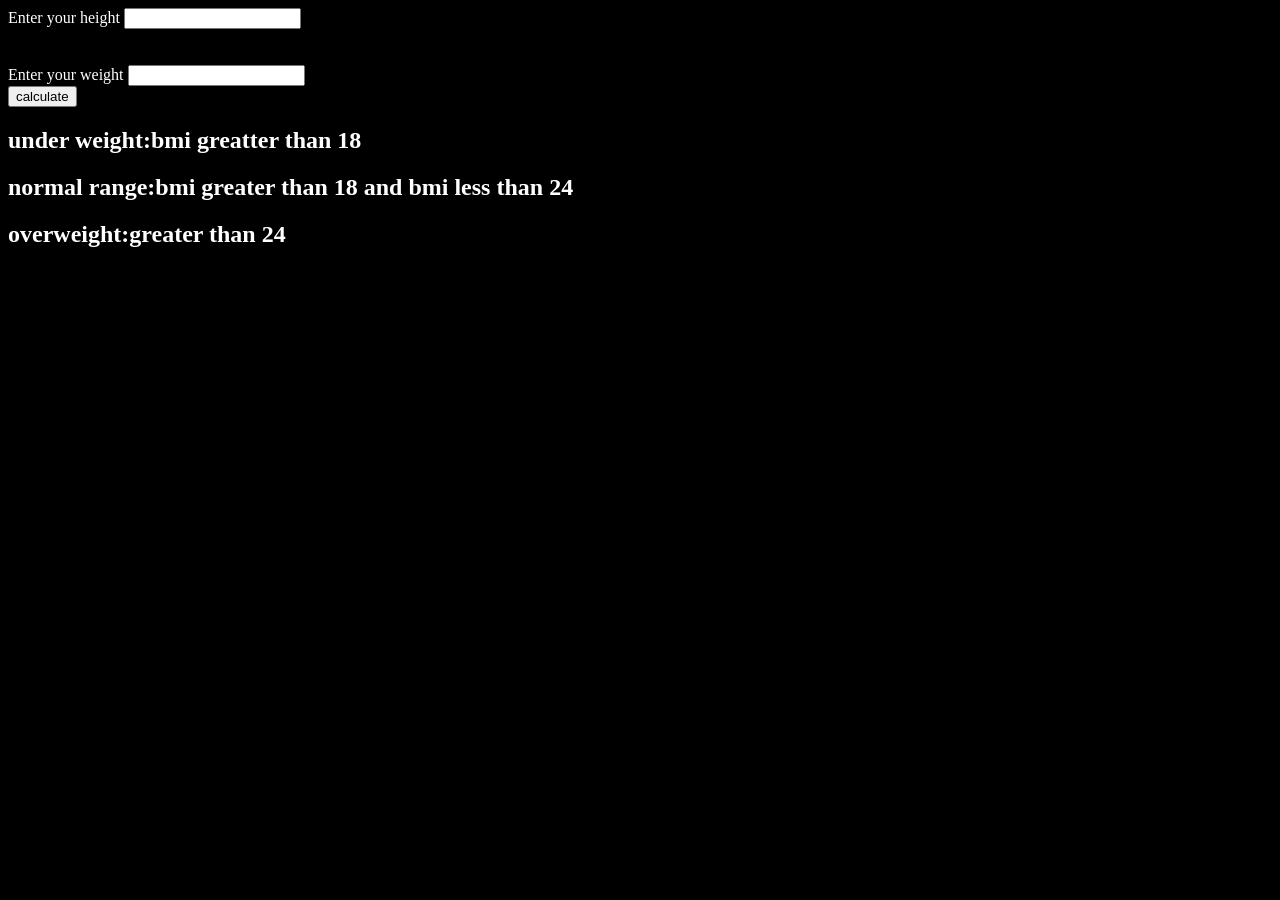
<file: 08_projects/index.html>
<!DOCTYPE html>
<html lang="en">
<head>
    <meta charset="UTF-8">
    <meta name="viewport" content="width=device-width, initial-scale=1.0">
    <title>bmi calculator</title>
</head>
<body style="background-color:black;color:white">
    <form>
        <label for="height">Enter your height</label>
        <input type="number" id ='height'>
        <br>
        <br>
        <br>
         <label for="weight">Enter your weight</label>
        <input type="number" id ='weight'>
        <div id="result"></div>
        <div id="information"></div>
        <button>calculate</button>
        <h2 id="lean">under weight:bmi greatter than 18</h2>
        <h2 id="medium">normal range:bmi greater than 18 and bmi less than 24</h2>
        <h2 id="fat">overweight:greater than 24</h2>
    </form>
    <script src="chaiorcode.js"></script>
</body>
</html>
</file>
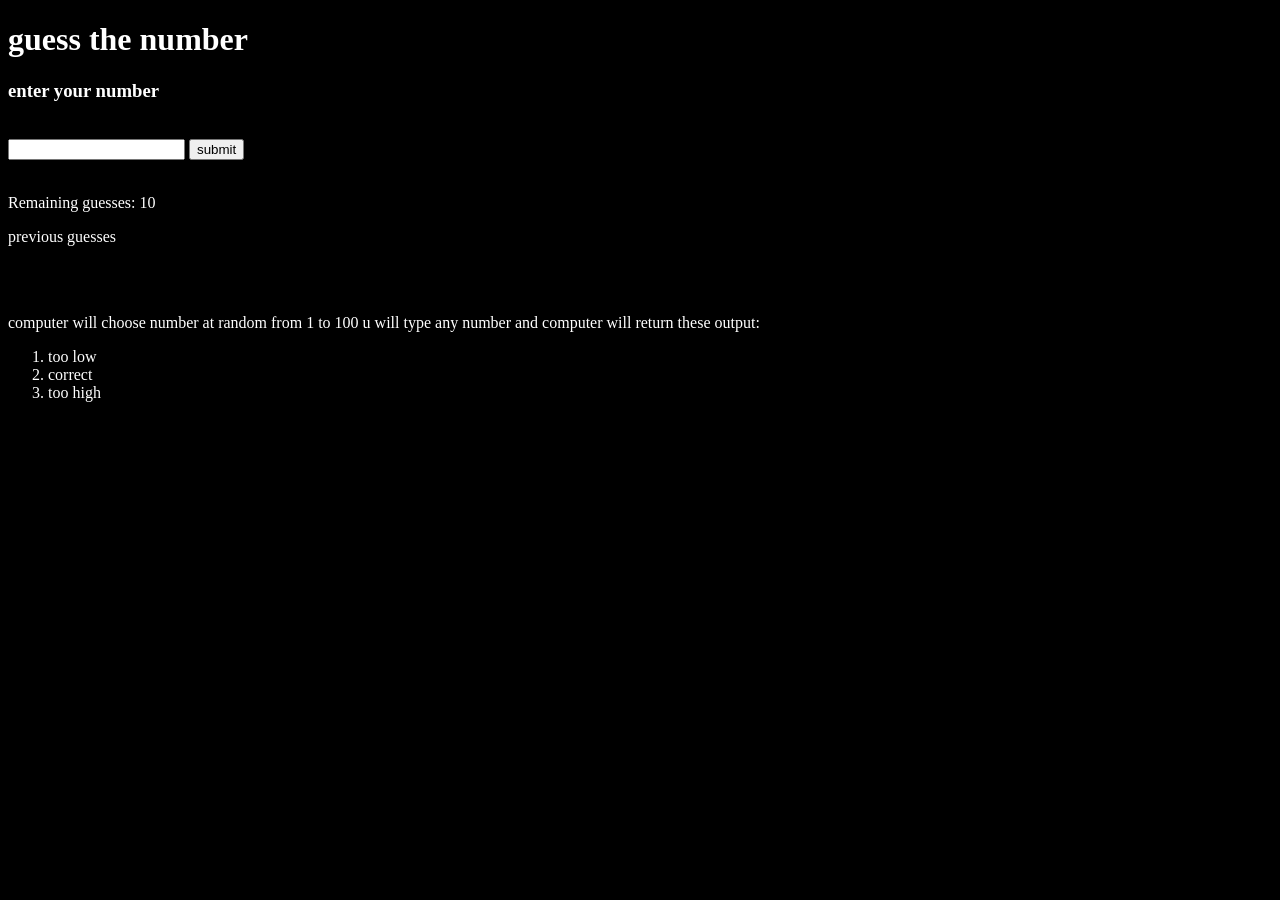
<file: 10_projects/index.html>
<!DOCTYPE html>
<html lang="en">
<head>
    <meta charset="UTF-8">
    <meta name="viewport" content="width=device-width, initial-scale=1.0">
    <title>Guess the Number</title>
</head>
<body style="background-color:black; color:white">
    <form>
        <h1>guess the number</h1>
        <label for="number"><h3>enter your number</h3></label>
        <br>
        <input type="text" id="number">
        <button>submit</button>
        <br>
        <br>
        <div id="result"></div>
        <p>Remaining guesses: <span id="remainingguesses">10</span></p>
        <p>previous guesses <span id="guesses"></span></p>
        <br>
        <br>

        <p>computer will choose number at random from 1 to 100 u will type any number and computer will return these output:<br>
        <ol><li id="low">too low</li>
        <li id="correct">correct</li>
    <li id="high">too high</li></ol></br></p>
    
    </form>
    <script src="chaiorcode.js"></script>
</body>
</html>
</file>
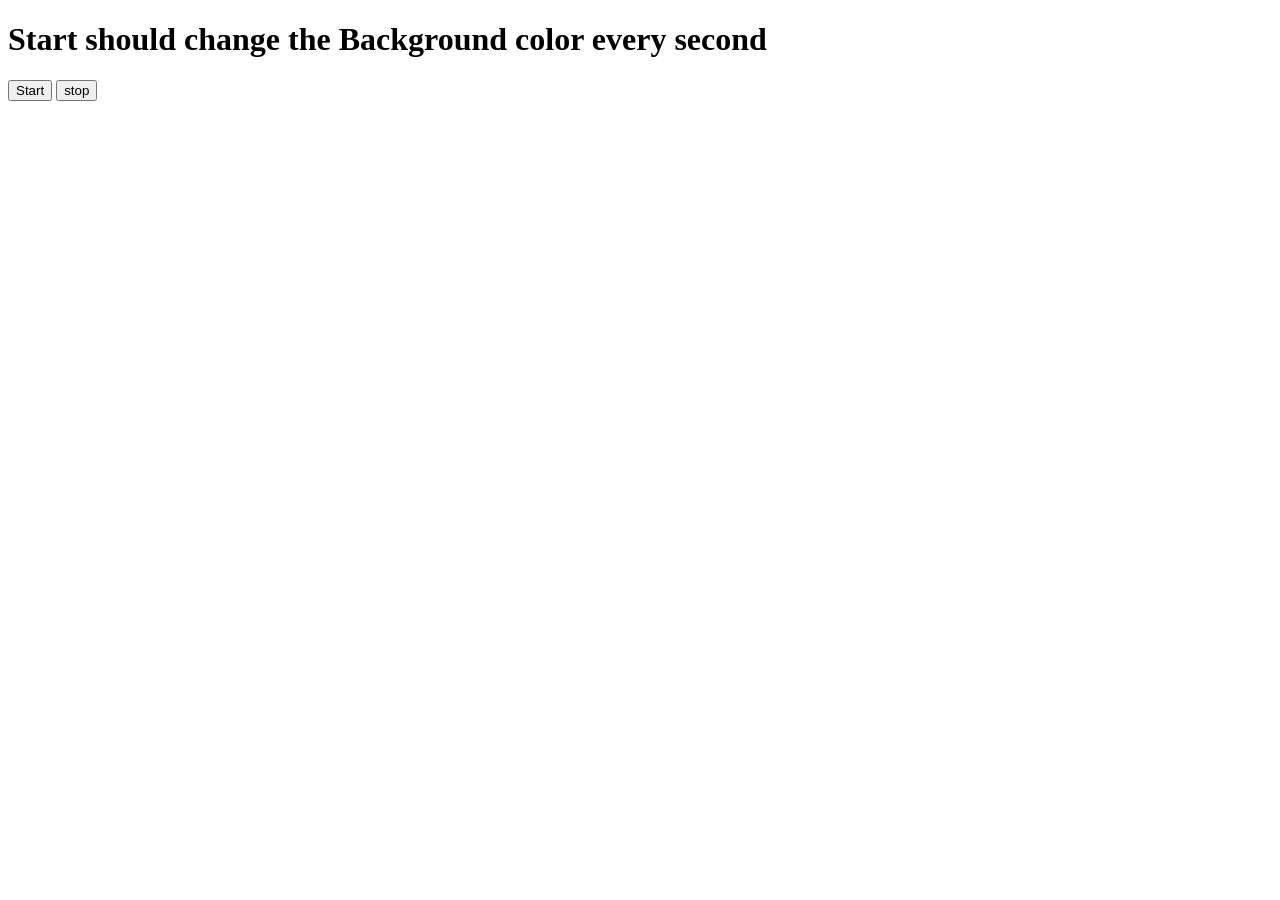
<file: async_project/index.html>
<!DOCTYPE html>
<html lang="en">
<head>
    <meta charset="UTF-8">
    <meta name="viewport" content="width=device-width, initial-scale=1.0">
    <title>unlimited project</title>
</head>
<body id="body">
   <h1>Start should change the Background color every second</h1> 
   <button id="start">Start</button>
   <button id="stop">stop</button>
   <script src="chaiorcode.js"></script>
</body>
</html>
</file>
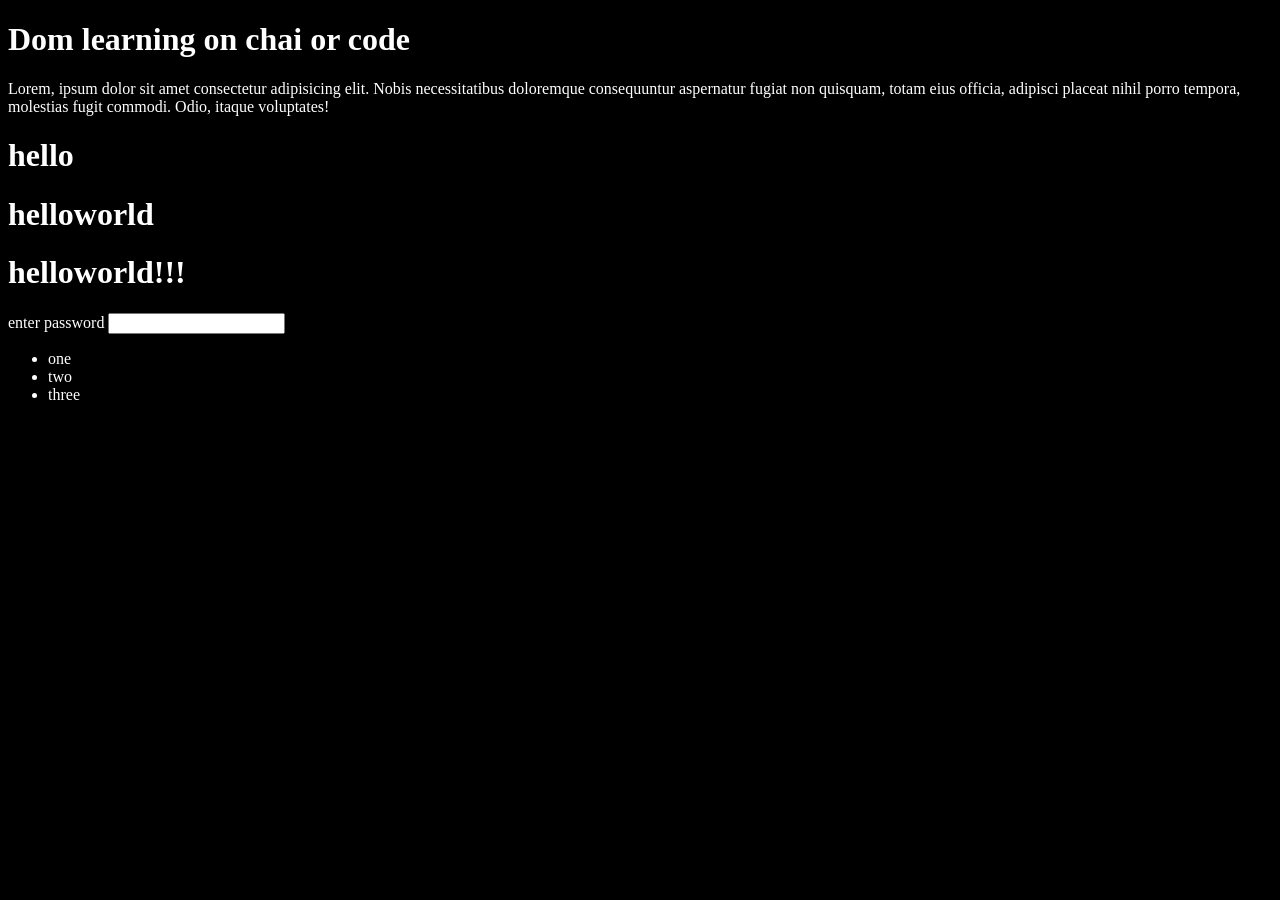
<file: 06_dom/1.html>
<!DOCTYPE html>
<html lang="en">
<head>
    <meta charset="UTF-8">
    <title>Dom learning</title>
    <style>
    .bg-black{
        background-color: black;
    }
        p,h1,label,ul{
        color: white;
    }
    </style>

</head>
<body class="bg-black">
    <div >
        <h1 id="title" class="heading">Dom learning on chai or code <span style="display:none">test text</span> </h1>
        <p>Lorem, ipsum dolor sit amet consectetur adipisicing elit. Nobis necessitatibus doloremque consequuntur aspernatur fugiat non quisquam, totam eius officia, adipisci placeat nihil porro tempora, molestias fugit commodi. Odio, itaque voluptates!</p>
    </div>
    <h1>hello</h1>
    <h1>helloworld</h1>
    <h1>helloworld!!!</h1>
    <label id="password">enter password</label>
<input type="password" id="pass">
<ul>
<li class="list-item" >one</li>
<li class="list-item">two</li>
<li class="list-item">three</li>
</ul>
</body>
</html>
</file>
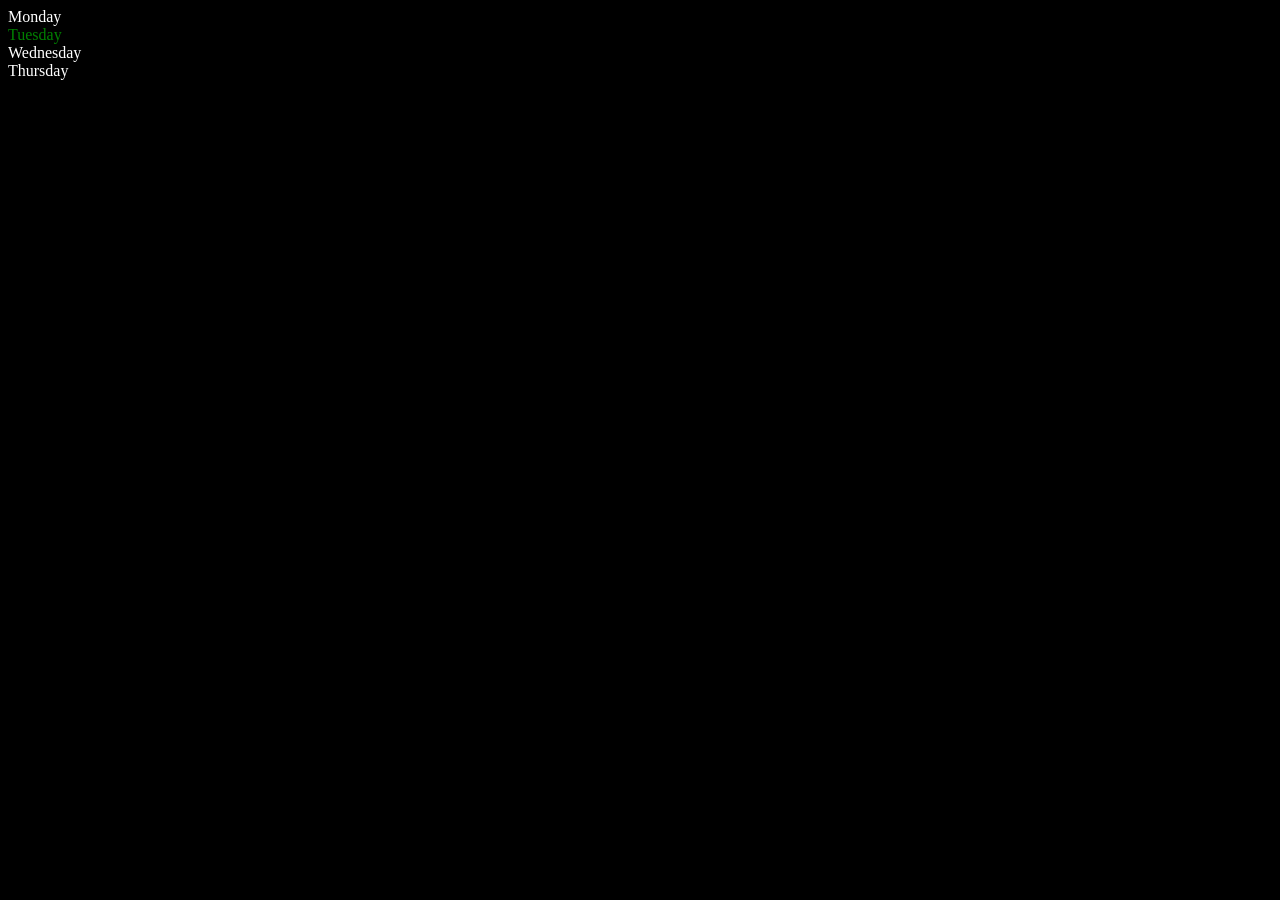
<file: 06_dom/2.html>
<!DOCTYPE html>
<html lang="en">
<head>
    <meta charset="UTF-8">
    <meta name="viewport" content="width=device-width, initial-scale=1.0">
    <title>DOM | Chai or code</title>
</head>
<body style="background-color:black; color:white">
    <div class="parent">
        <!-- this is a comment -->
    <div class="day">Monday</div>
    <div class="day">Tuesday</div>
    <div class="day">Wednesday</div>
    <div class="day">Thursday</div>
    </div> 
   
</body>
<script>
const parent =document.querySelector('.parent')
    console.log(parent)
//    console.log(parent.children )
//    for(let i=0;i<parent.children.length;i++){
//     console.log(parent.children[i].innerHTML)
//    }
parent.children[1].style.color='green'
// traversing from parent to child
// console.log(parent.firstElementChild)
// console.log(parent.lastElementChild)

// traversing from children to parent 
const dayOne=document.querySelector('.day')
//  console.log(dayOne)
// console.log(dayOne.parentElement)
// console.log(dayOne.nextElementSibling)
    
console.log('NODES: ',parent.childNodes)
</script>
</html>
</file>
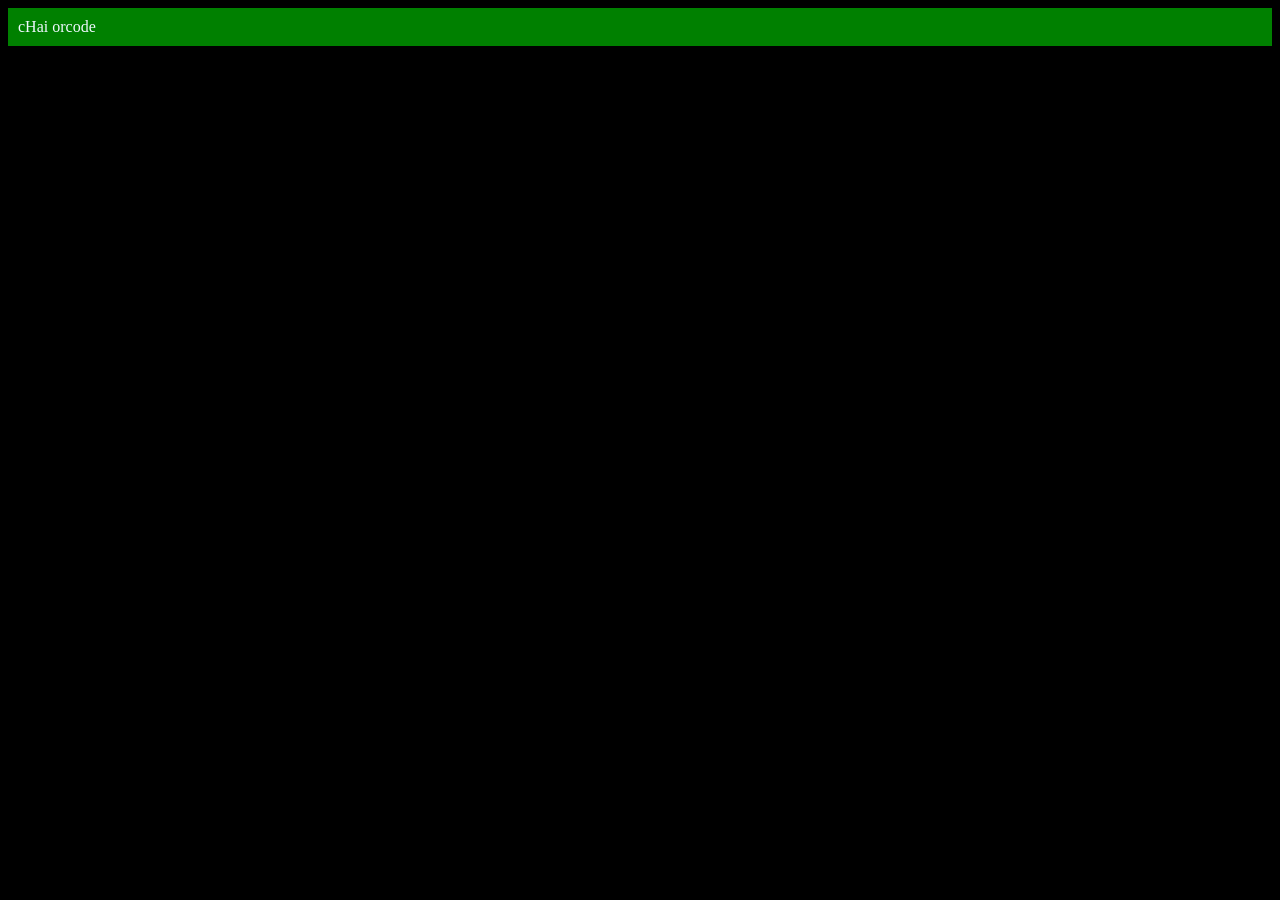
<file: 06_dom/3.html>
<!DOCTYPE html>
<html lang="en">
<head>
    <meta charset="UTF-8">
    <meta name="viewport" content="width=device-width, initial-scale=1.0">
    <title>Chai or code</title>
</head>
<body style="background-color:black;color:aliceblue">
    
</body>
<script>
    const div=document.createElement('div')
//     console.log(div)
    div.className='main'
     div.id=Math.round(Math.random()*10+1)
    div.setAttribute("title","generated title")
    div.style.backgroundColor="green"
    div.style.padding='10px'
// div.innerText='cHai or code'
const addText=document.createTextNode('cHai orcode ')
  div.appendChild(addText)
    document.body.appendChild(div)
    
</script>
</html>
</file>
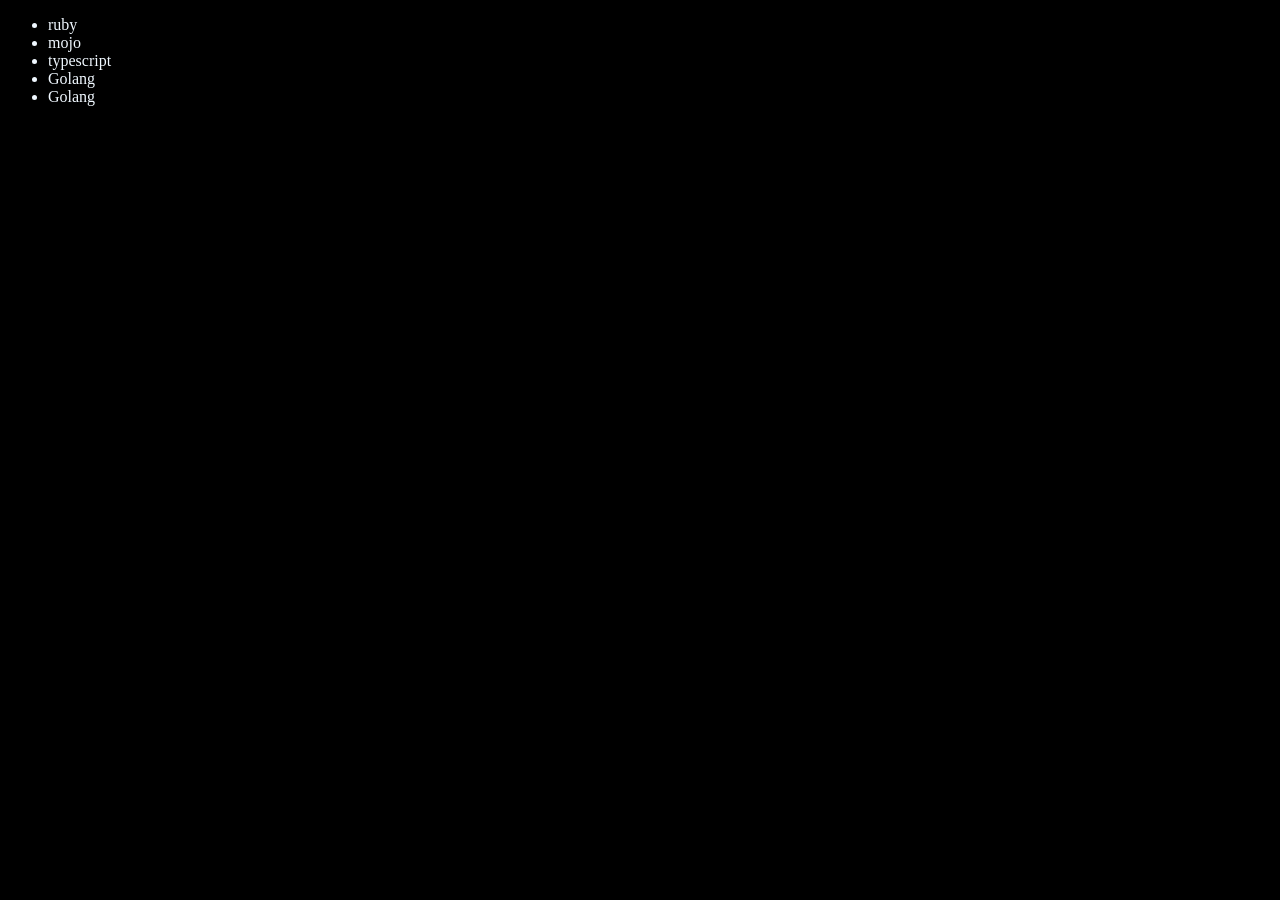
<file: 06_dom/4.html>
<!DOCTYPE html>
<html lang="en">
<head>
    <meta charset="UTF-8">
    <meta name="viewport" content="width=device-width, initial-scale=1.0">
    <title>Chai or code - DOM</title>
</head>
<body style="background-color:black;color:aliceblue">
    <ul class="language">
        <li>javascript</li>
    </ul>
</body>
<script>
function addLanguage(langName){
    const li=document.createElement('li')
    li.innerHTML=(`${langName}`)
    document.querySelector('.language').
    appendChild(li)

}
addLanguage('python')
addLanguage('typescript')

function addOptiLanguage(langName){
    const li=document.createElement('li')
    li.append(document.createTextNode(`${langName}`))
    document.querySelector('.language').appendChild(li)
}
addOptiLanguage('Golang')
addOptiLanguage('Golang')
addOptiLanguage('Golang')

// Edit
const secondLang=document.querySelector('li:nth-child(2)')
// console.log(secondLang)
// secondLang.innerHTML='Mojo'
const newli=document.createElement('li')
newli.textContent='mojo'
secondLang.replaceWith(newli)

const thirdlist=document.querySelector('li:nth-child(1)')
thirdlist.outerHTML='<li>ruby</li>'

// Remove
const lastLang=document.querySelector('li:last-child')
lastLang.remove()
</script>
</html>
</file>
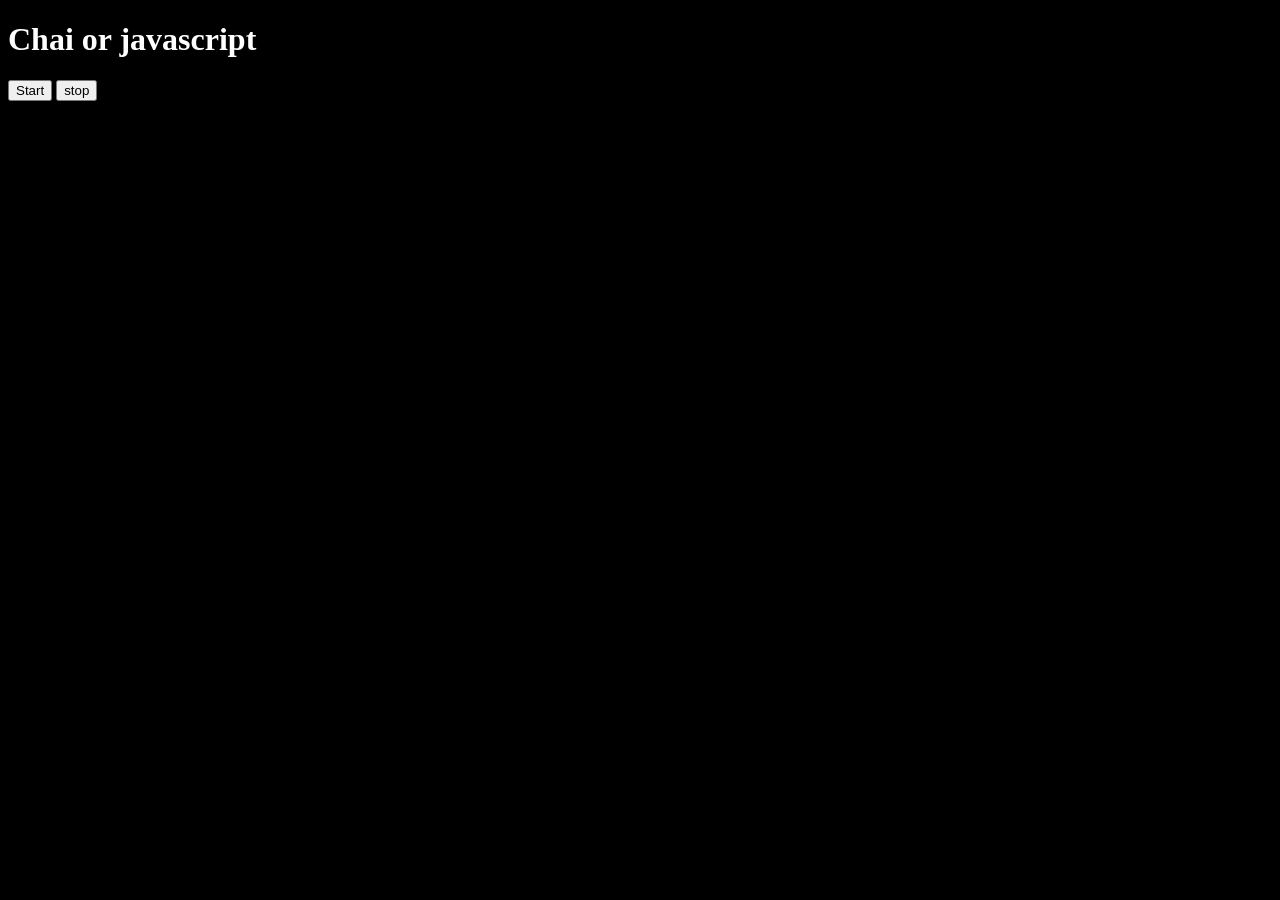
<file: 11_events/three.html>
<!DOCTYPE html>
<html lang="en">
<head>
    <meta charset="UTF-8">
    <meta name="viewport" content="width=device-width, initial-scale=1.0">
    <title>Document</title>
</head>
<body style="background-color:black;color:white">
    <h1>Chai or javascript</h1>
    <button id="start">Start </button>
    <button id="stop">stop</button>
</body>
<script>
    const sayDate=function (str){
        console.log(str)
        console.log(new Date().toLocaleTimeString())
    }
let intervalId;
document.querySelector('#start').addEventListener('click',function (e){

intervalId=setInterval(sayDate,1000,"hi")
})
document.querySelector('#stop').addEventListener('click',function (e){

clearInterval(intervalId)

})
</script>
</html>
</file>
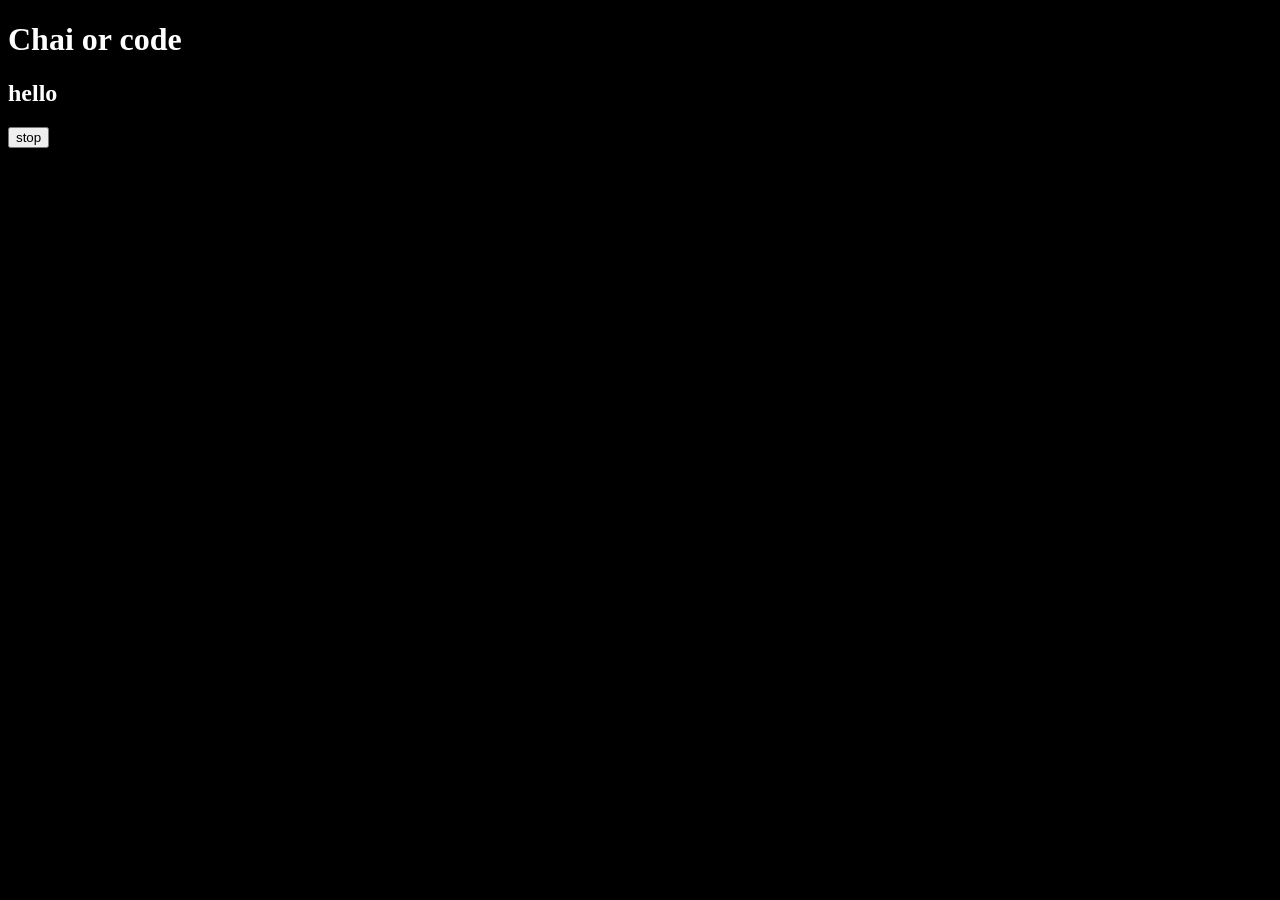
<file: 11_events/two.html>
<!DOCTYPE html>
<html lang="en">
<head>
    <meta charset="UTF-8">
    <meta name="viewport" content="width=device-width, initial-scale=1.0">
    <title>Document</title>
</head>
<body style="background-color:black;color:white">
    <h1>Chai or code</h1>
    <h2>hello</h2>
    <button id="stop">stop</button>
</body>
<script>
//    console.log("1")

// setTimeout(() => {
//     console.log("hitesh")
// }, 2000)

// console.log("3")

const sayHitesh=function (){
    console.log("hitesh")
}
const changeText=function (){
    document.querySelector('h1').innerHTML="best JS series"
}
// setTimeout(function (){
// document.querySelector('h1').innerHTML='chai pe charcha'
// },2000)
 const changeMe=setTimeout(changeText,2000)
document.querySelector('#stop').addEventListener('click',function (e){
    clearTimeout(changeMe)
    console.log("STOPPED")
})

</script>
</html>
</file>
